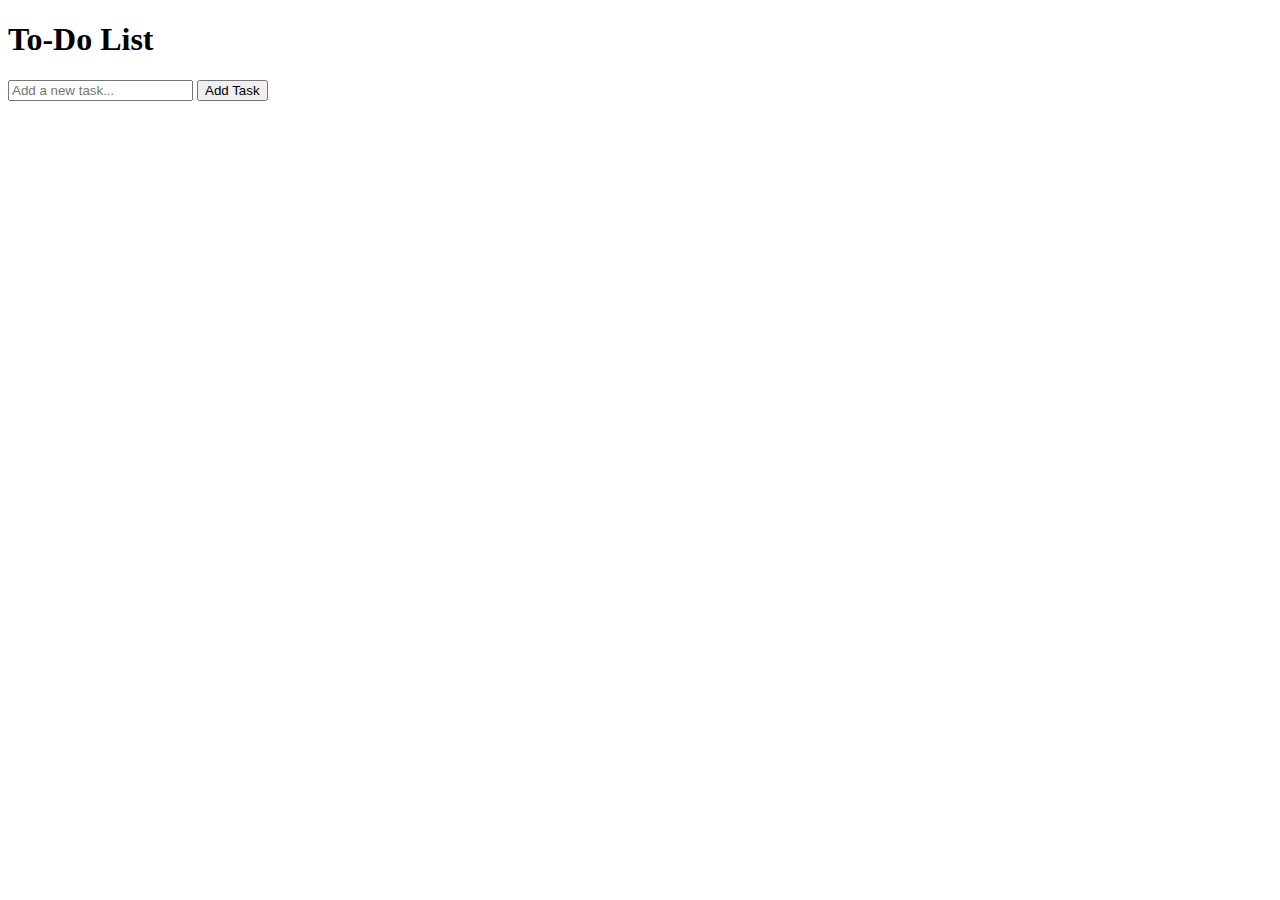
<file: index.html>
<!DOCTYPE html>
<html lang="en">
<head>
    <meta charset="UTF-8">
    <meta name="viewport" content="width=device-width, initial-scale=1.0">
    <title>To-Do List Project</title>
    <link rel="stylesheet" href="C:\xampp\htdocs\todo-list-project\style.css">
</head>
<body>

    <div class="container">
        <h1>To-Do List</h1>
        <div class="input-container">
            <input type="text" id="new-task" placeholder="Add a new task...">
            <button id="add-task-btn">Add Task</button>
        </div>
        <ul id="task-list">
            <!-- Tasks will be added here dynamically -->
        </ul>
    </div>

    <script src="C:\xampp\htdocs\todo-list-project\script.js"></script>

</body>
</html>
</file>
